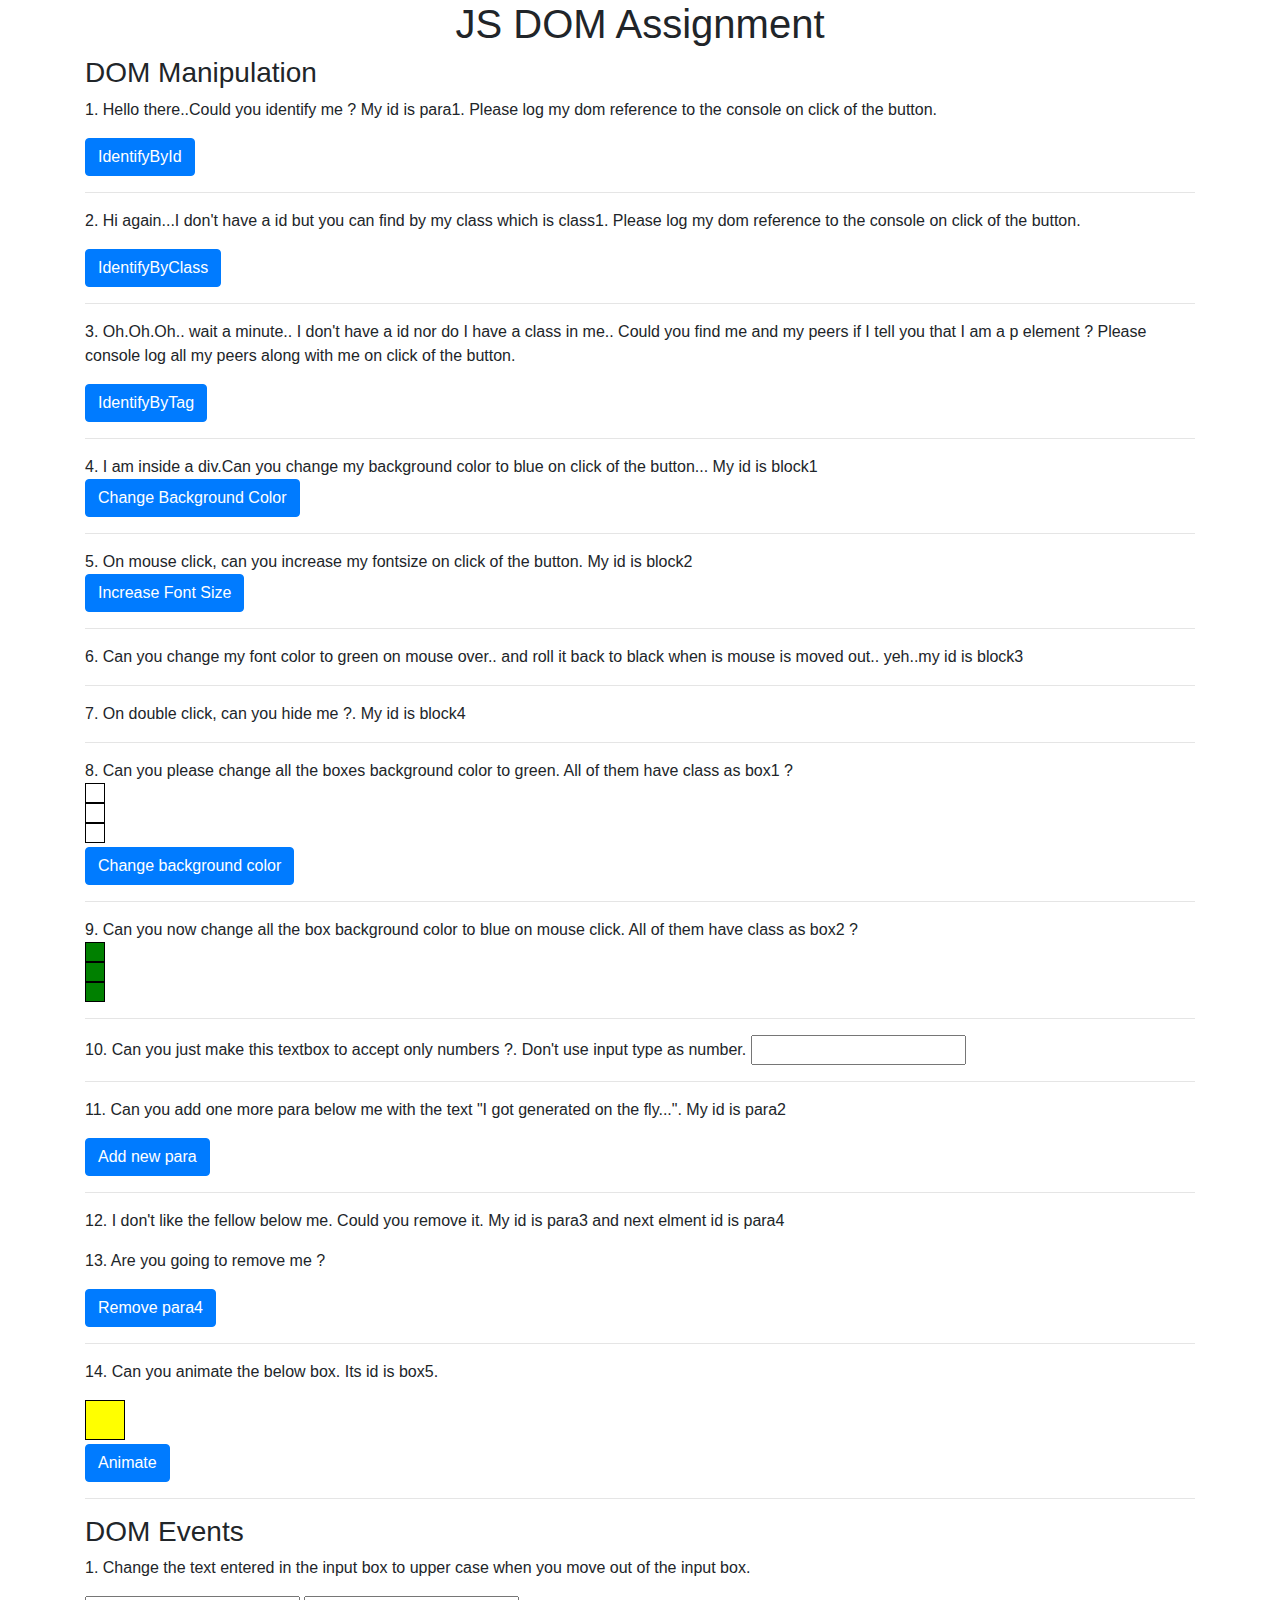
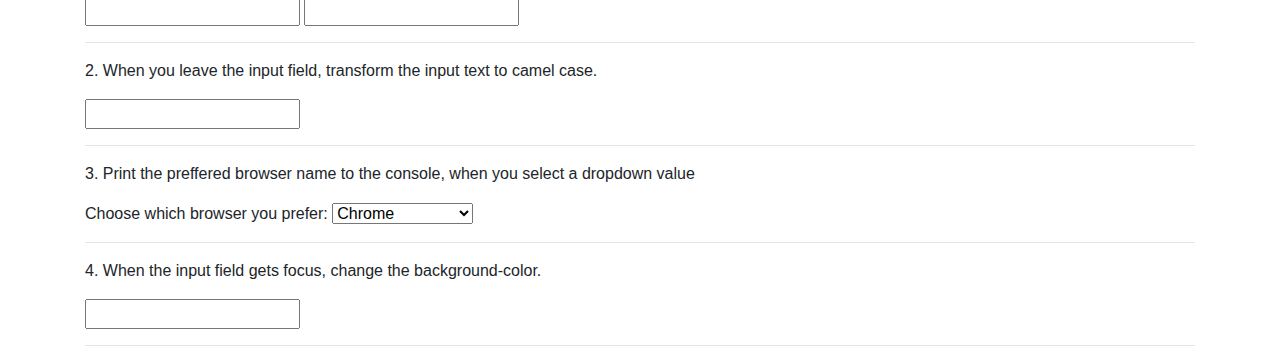
<file: DOM manipulation/index.html>
<!DOCTYPE html>
<html lang="en">

<head>
    <meta charset="UTF-8">
    <meta name="viewport" content="width=device-width, initial-scale=1.0">
    <meta http-equiv="X-UA-Compatible" content="ie=edge">
    <title>Document</title>
    <title>DOM Manipulation Quiz</title>
    <link rel="stylesheet" href="css/bootstrap.css">
    <link rel="stylesheet" href="css/app.css">
</head>

<body>

    <h1 class="text-center">JS DOM Assignment</h1>

    <div class="container">

        <h3>DOM Manipulation</h3>

        <p id="para1">1. Hello there..Could you identify me ? My id is para1. Please log my dom reference to the console on click of the button.</p>
        <button class="btn btn-primary" onclick="identifyById()">IdentifyById</button>
        <hr>
        <p class="class1">2. Hi again...I don't have a id but you can find by my class which is class1. Please log my dom reference to the
            console on click of the button. </p>
        <button class="btn btn-primary" onclick="identifyByClass()">IdentifyByClass</button>
        <hr>
        <p> 3. Oh.Oh.Oh.. wait a minute.. I don't have a id nor do I have a class in me.. Could you find me and my peers if I
            tell you that I am a p element ? Please console log all my peers along with me on click of the button.</p>
        <button class="btn btn-primary" onclick="identifyByTag()">IdentifyByTag</button>
        <hr>
        <div id="block1">4. I am inside a div.Can you change my background color to blue on click of the button... My id is block1</div>
        <button class="btn btn-primary" onclick="changeBackground()">Change Background Color</button>
        <hr>
        <div id="block2">5. On mouse click, can you increase my fontsize on click of the button. My id is block2</div>
        <button class="btn btn-primary" onclick="increaseFont()">Increase Font Size</button>
        <hr>
        <div id="block3" >6. Can you change my font color to green on mouse over.. and roll it back to black when is mouse is moved out.. yeh..my
            id is block3</div>
        <hr>
        <div id="block4" >7. On double click, can you hide me ?. My id is block4</div>
        <hr> 8. Can you please change all the boxes background color to green. All of them have class as box1 ?
        <div class="box1"></div>
        <div class="box1"></div>
        <div class="box1"></div>
        <button class="btn btn-primary mt-1" onclick="changeBackColorForAllBox()">Change background color</button>
        <hr> 9. Can you now change all the box background color to blue on mouse click. All of them have class as box2 ?
        <div class="box2" onclick="changeBackColor('blue','box2')"></div>
        <div class="box2" onclick="changeBackColor('blue','box2')"></div>
        <div class="box2" onclick="changeBackColor('blue','box2')"></div>
        <hr> 10. Can you just make this textbox to accept only numbers ?. Don't use input type as number.
        <input type="text" id="input1">
        <hr>
        <p id='para2'>11. Can you add one more para below me with the text "I got generated on the fly...". My id is para2</p>
        <button class="btn btn-primary" onclick="addAdjacent()">Add new para</button>
        <hr>
        <p id='para3'>12. I don't like the fellow below me. Could you remove it. My id is para3 and next elment id is para4</p>
        <p id='para4'>13. Are you going to remove me ? </p>
        <button class="btn btn-primary" onclick="removePara()">Remove para4</button>
        <hr>
        <p>14. Can you animate the below box. Its id is box5.</p>
        <div class="box" id="box5" onclick="myMove()"></div>
        <button class="btn btn-primary mt-1" onclick="animatePara()">Animate</button>

        <hr>
        <h3>DOM Events</h3>

        <p>1. Change the text entered in the input box to upper case when you move out of the input box.</p>
        <input type="text" id="inputBox1" >
        <input type="text" id="inputBox2" >
        <hr>
        <p>2. When you leave the input field, transform the input text to camel case.</p>
        <input type="text" id="inputBox3">
        <hr>
        <p>3. Print the preffered browser name to the console, when you select a dropdown value</p>
        <form>
            Choose which browser you prefer:
            <select id="browsers">
                <option value="Chrome">Chrome</option>
                <option value="Firefox">Firefox</option>
                <option value="Internet Explorer">Internet Explorer</option>
            </select>
        </form>
        <hr>
        <p>4. When the input field gets focus, change the background-color.</p>
        <input type="text" id="p4">
        <hr>
    <script src="js/app.js"></script>
</body>

</html>
</file>
<file: DOM manipulation/css/app.css>
.box1 {
    height: 20px;
    width: 20px;
    border-width: 1px;
    border-style: solid;
    border-color: black;
  }
  
  .box2 {
    height: 20px;
    width: 20px;
    border-width: 1px;
    border-style: solid;
    border-color: black;
    background-color: green;
  }
  
  .box2 {
    height: 20px;
    width: 20px;
    border-width: 1px;
    border-style: solid;
    border-color: black;
    background-color: green;
  }
  
  .box {
    height: 40px;
    width: 40px;
    border-width: 1px;
    border-style: solid;
    border-color: black;
    background-color: yellow;
    position:relative;
  }
</file>
